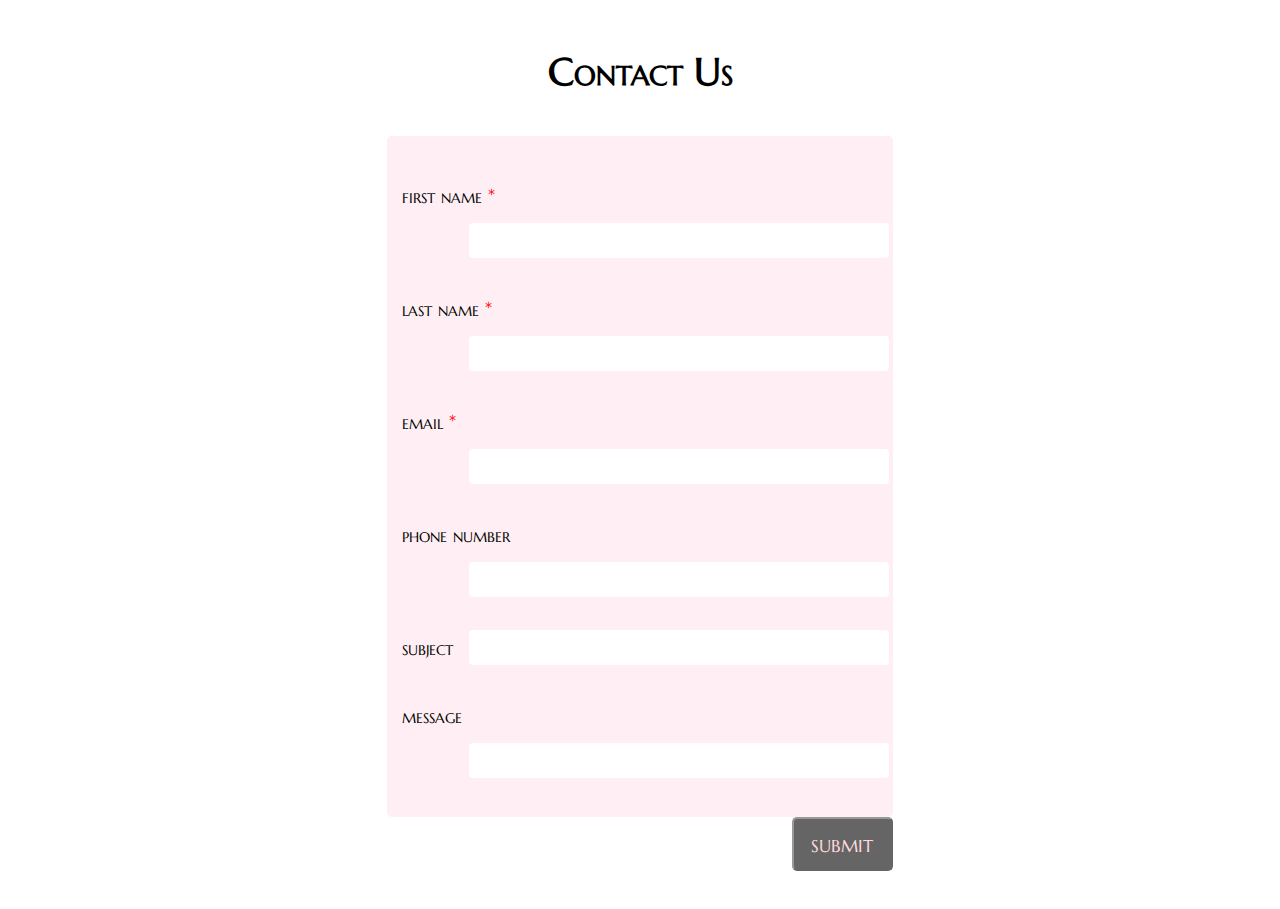
<file: index.html>
<!DOCTYPE html>
<html lang="en">
<head>
    <meta charset="UTF-8">
    <meta http-equiv="X-UA-Compatible" content="IE=edge">
    <meta name="viewport" content="width=device-width, initial-scale=1.0">
    <link rel="stylesheet" href="style.css">
    <link rel="javascript" href="javascript.js">
    <title>Contact Us</title>
</head>

<body>

<style>
   @import url('https://fonts.googleapis.com/css2?family=Marcellus&display=swap');
</style>

<h1>Contact Us</h1>
<!--here I have a form. To be abel to validate it I but a name and onsubmit so that I can connect that to javascript. Then I but a action attribute so that I can link the submition to a page. I made an extra html for that.-->
<form name="myForm" action="./submit.html" onsubmit="return validateForm()">
<!--I but a div within the form but not the submit button so that I could style everything to my liking. as you can tell all the labels and inputs have a class so that I can style them seperatly-->
<div id="form" class="center">
    <div class="label">
        <label for="fname">first name <span class="star">*</span> </label><br>
    </div>
<!--type:text-->
    <div class="input">
        <input type="text" id="fname" name="fname"><br><br>
    </div>

    <div class="label">
        <label for="lname">last name <span class="star">*</span></label><br>
    </div>

    <div class="input">
    <input type="text" id="lname" name="lname"><br><br>
    </div>
    
    <div class="label">
    <label for="email">email <span class="star">*</label><br>
    </div>
<!--type:email and a "required" valitation-->
    <div class="input">
    <input type="email" id="email" name="email" required><br><br>
    </div>
    
    <div class="label">
    <label for="phonenumber">phone number</label><br>
    </div>
<!--type: number-->
    <div class="input">
    <input type="number" id="phonenumber" name="phonenumber"><br><br>
    </div>
    
    <div class="label">
    <label for="subject">subject</label><br>
    </div>
    
    <div class="input">
    <input type="text" id="subject" name="subject"><br><br>
    </div>
    
    <div class="label">
    <label for="message">message</label><br>
    </div>
    
    <div class="input" id="message">
    <input type="text" id="message" name="message"><br><br>
    </div>
    

</div>
<!--type:submit-->
<div class="center">
    <input class="button" type="submit" id="submit" name="submit" value="submit">
</div>
</form>



<script src="./javascript.js"></script>

</body>
</html>
</file>
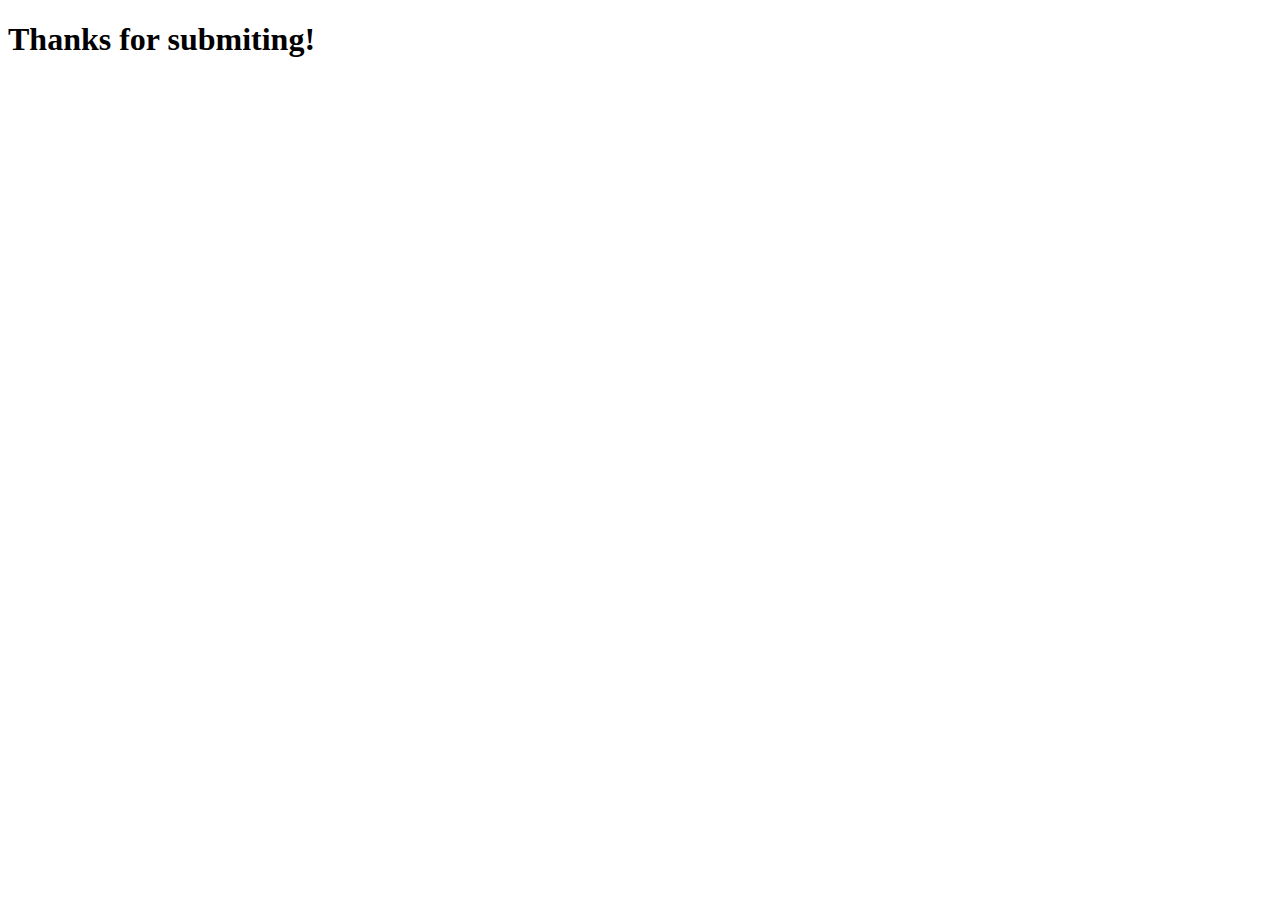
<file: submit.html>
<!DOCTYPE html>
<html lang="en">
<head>
    <meta charset="UTF-8">
    <meta http-equiv="X-UA-Compatible" content="IE=edge">
    <meta name="viewport" content="width=>, initial-scale=1.0">
    <title>Document</title>
</head>
<body>
    <h1>Thanks for submiting!</h1>
</body>
</html>

<!--when the user pushes the submit button they get a new site with the heading "thanks for submiting"-->
</file>
<file: style.css>
h1 {
    font-size: 38px;
    font-family: 'Marcellus', serif;
    margin: auto;
    text-align: center;
    padding-bottom: 40px;
    padding-top: 40px;
    font-variant: small-caps;
}

#form {
    box-sizing: border-box;
    background-attachment: fixed;
    background-color: rgba(255, 192, 211, 0.276);
    font-size: 20px;
    font-family: 'Marcellus', serif;
    padding-top: 3%;
    padding-bottom: 10px;
    font-variant: small-caps;
}

.center {
    margin: auto;
    width: 40%;
    text-align:right;
    border-radius: 5px;
    padding-bottom: 30px;
}

input[type=text] {
    top: 200px;
    margin: 4px;
    width: 400px;
    border-radius: 4px;
    border: none;
    background-color: white;
    align-content: right;
    padding: 10px;
}

input[type=text]:focus {
    border: 3px solid black;
}

input[type=email] {
    top: 200px;
    margin: 4px;
    width: 400px;
    border-radius: 4px;
    border: none;
    background-color: white;
    align-content: right;
    padding: 10px;
}

input[type=email]:focus {
    border: 3px solid black;
}


input[type=number] {
    top: 200px;
    margin: 4px;
    width: 400px;
    border-radius: 4px;
    border: none;
    background-color: white;
    align-content: right;
    padding: 10px;
}

input[type=number]:focus {
    border: 3px solid black;
}

input[type=submit] {
    width: 20%;
    background-color: black;
    color: rgb(255, 192, 203);
    font-family: 'Marcellus', serif;
    font-size: 24px;
    padding: 10px;
    margin: auto;
    border-radius: 5px;
    font-variant: small-caps;
}

.button {
    opacity: 0.6;
    transition: 0.3s;
}

.button:hover {
    opacity: 1;
}

.label {
    float: left;
    padding-left: 1%;
    margin: 10px;
}

div.center {
    
}

.star {
    color: red;
}

.message {
}
</file>
